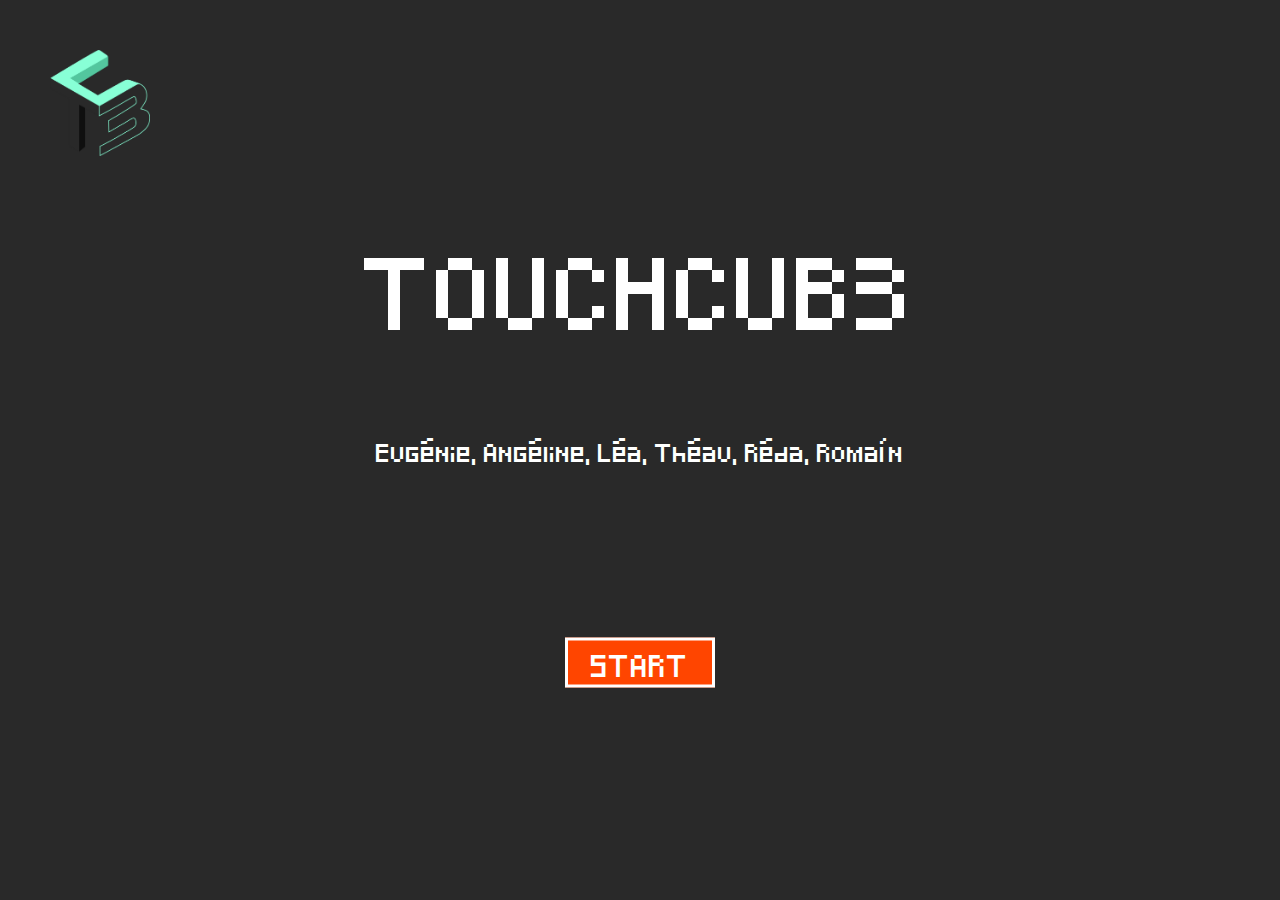
<file: index.html>
<!DOCTYPE html>
<html>

<head>
  <meta charset="utf-8">
  <link rel="stylesheet" href="css/reset.css">
  <link rel="stylesheet" href="css/style.css">
  <title>TouchCub3</title>

</head>

<body>

  <div class="logo">
    <img src="img/logo.png" alt="">
  </div>
  <div class="firstPage">
    <h1>TouchCub3</h1>
    <p>Eugénie, Angéline, Léa, Théau, Réda, Romaín</p>
    <button class="button" type="button" name="button">Start</button>
  </div>
  <div class="timeOver">
    <h1 class="scoreOver"></h1>
    <p>GAME OVER</p>
    <button class="restart" type="button" name="button">Restart</button>
  </div>
  <div class="canvas">
    <div class="titleContainer">
      <h1 class="title"></h1>
    </div>
    <div class="score">0</div>
    <div class="squareContainer">
      <div class="lineSquare">
        <div id="1" class="square"></div>
        <div id="2" class="square"></div>
        <div id="3" class="square"></div>
        <div id="4" class="square"></div>
        <div id="5" class="square"></div>
      </div>
      <div class="lineSquare">
        <div id="6" class="square"></div>
        <div id="7" class="square"></div>
        <div id="8" class="square"></div>
        <div id="9" class="square"></div>
        <div id="10" class="square"></div>
      </div>
    </div>
  </div>


  <script type="text/javascript">
    //déclaration de toutes les variables nécéssaires dans le code
    var scoreOver = document.querySelector(".scoreOver");
    var score = document.querySelector(".score");
    var restart = document.querySelector(".restart")
    var firstPage = document.querySelector(".firstPage");
    var button = document.querySelector(".button");
    var over = document.querySelector(".timeOver");
    var timer = document.querySelector(".timer");
    var title = document.querySelector(".title");
    var squareArray = document.querySelectorAll(".square");
    var rand;
    var colorRandom;
    var scored = 0;
    var tab = {
      1: '',
      2: '',
      3: '',
      4: '',
      5: '',
      6: '',
      7: '',
      8: '',
      9: '',
      10: ''
    };

    //gère le score
    function scores() {
      scored = scored + 1;
      score.innerHTML = scored;
    }

    function startGame() {
      generateColors();

      //empèche les doublons dans les 10 cases, chaque couleur du tableau est visible
      function random(colors) {
        var colorIndex = Math.floor(Math.random() * colors.length);
        var rand = colors[colorIndex];
        colors.splice(colorIndex, 1);
        return rand;
      }

      //génère les 10 cases avec des couleurs aléatoires
      function generateColors() {
        var colors = ['Yellow', 'Green', 'Beige', 'Ketchup', 'Salmon', 'Pink', 'Chocolate', 'DarkBlue', 'Mint', 'Purple'];
        for (var i = 0; i < squareArray.length; i++) {
          tab[i] = random(colors);
          squareArray[i].className = 'square ' + tab[i];
        }
      }
      //genere le titre avec une couleur aléatoire
      colorRandom = Math.floor(Math.random() * 9);
      rand = Math.floor(Math.random() * 9);
      title.innerHTML = tab[rand];
      title.style.color = tab[colorRandom];

    }

    //le jeu commence
    startGame();

    //gère l'évenement clic sur une case, qu'elle soit mauvaise ou non
    for (let b = 0; b < squareArray.length; b++) {
      squareArray[b].addEventListener('click', function() {
        for (var i = 0; i < squareArray.length; i++) {
          if (tab[rand] == squareArray[b].classList[1]) { //si clic = good alors on relance le jeu avec une nouvelle couleur et on accroit le score
            scores();
            startGame();
            i = squareArray.length;
          } else { //sinon on affiche l'overlay "Game Over";
            i = squareArray.length;
            over.style.display = "flex";
            scoreOver.innerHTML = "score: " + scored;
          }
        }
      });
    }

    //évènement clic sur le bouton start de la premiere page cache la première page
    button.addEventListener('click', function() {
      firstPage.style.display = "none";
    });

    //évènement clic sur le restart, cache l'overlay "Game Over", relance le jeu et le score
    restart.addEventListener('click', function() {
      over.style.display = "none";
      startGame();
      score.innerHTML = 0;
      scored = 0;
    });
  </script>


</body>

</html>
</file>
<file: css/style.css>
@font-face {
  src: url(../fonts/Pixeled.ttf);
  font-family: "Pixeled";
}

body {
  display: flex;
  height: 100vh;
  background-color: #292929;
}

.score {
  position: absolute;
  color: #fff;
  top: 50px;
  right: 50px;
  font-size: 40px;
  font-family: "Pixeled";
}

span {
  color: OrangeRed;
}

.scoreOver {
  color: #fff;
  font-size: 40px;
  top: 200px;
  position: absolute;
  margin: auto;
  width: 50%;
  left: 0;
  right: 0;
  text-align: center;
  font-family: "Pixeled";
}

.firstPage {
  z-index: 9999;
  width: 100%;
  height: 100%;
  background-color: #292929;
  position: absolute;
}

.firstPage h1 {
  position: absolute;
  width: 100%;
  font-size: 60px;
  color: #FFF;
  text-align: center;
  top: 30vh;
  transform: translateY(-30%);
  font-family: "Pixeled";
  text-transform: uppercase;
}

.firstPage p {
  position: absolute;
  width: 100%;
  color: #fff;
  font-size: 15px;
  text-align: center;
  top: 50vh;
  transform: translateY(-50%);
  font-family: "Pixeled";
}

.logo {
  width: 100px;
  height: 100px;
  position: absolute;
  z-index: 100019;
  top: 50px;
  left: 50px;
}

.logo img {
  width: 100%;
}

.button {
  width: 150px;
  height: 50px;
  background-color: OrangeRed;
  border: solid 3px #fff;
  border-radius: 0;
  color: #fff;
  font-size: 18px;
  line-height: 16px;
  text-transform: uppercase;
  font-family: "Pixeled";
  padding: 0;
  position: absolute;
  top: 75vh;
  transform: translateY(-75%);
  cursor: pointer;
  margin: auto;
  left: 0;
  right: 0;
  animation: blink-animation .4s steps(5, start) infinite;
}

@keyframes blink-animation {
  to {
    visibility: hidden;
  }
}

@-webkit-keyframes blink-animation {
  to {
    visibility: hidden;
  }
}

.timeOver {
  position: absolute;
  display: none;
  z-index: 9999;
  width: 100%;
  height: 100%;
  background-color: rgba(0, 0, 0, 0.8);
}

.timeOver p {
  color: #fff;
  font-size: 60px;
  margin: auto;
  font-family: "Pixeled"
}

.restart {
  width: 150px;
  height: 50px;
  background-color: OrangeRed;
  border: solid 3px #fff;
  border-radius: 0;
  color: #fff;
  font-size: 18px;
  line-height: 16px;
  text-transform: uppercase;
  font-family: "Pixeled";
  padding: 0;
  position: absolute;
  top: 75vh;
  transform: translateY(-75%);
  cursor: pointer;
  margin: auto;
  left: 0;
  right: 0;
  animation: blink-animation 1s steps(5, start) infinite;
  -webkit-animation: blink-animation 1s steps(5, start) infinite;
}

.canvas {
  margin: auto;
  height: 600px;
  width: 800px;
  background-color: #292929;
}

.squareContainer {
  margin-top: 80px;
  width: 100%;
  height: auto;
  padding-top: 20px;
  padding-bottom: 20px;
}

.lineSquare {
  display: flex;
  justify-content: space-around;
  width: 85%;
  margin: 30px auto;
}

.square {
  background-color: red;
  width: 108px;
  height: 108px;
  cursor: pointer;
}

.titleContainer {
  width: 100%;
  height: auto;
  margin-top: 40px;
  margin-bottom: 50px;
}

.title {
  text-align: center;
  color: #fff;
  font-size: 50px;
  font-family: "Pixeled";
  text-transform: uppercase;
  text-shadow: #FFF 1px 1px, #FFF -1px 1px, #FFF -1px -1px, #FFF 1px -1px;
}

.Yellow {
  background-color: yellow;
}

.Green {
  background-color: SeaGreen;
}

.Beige {
  background-color: BlanchedAlmond;
}

.Ketchup {
  background-color: red;
}

.Salmon {
  background-color: Salmon;
}

.Pink {
  background-color: DeepPink;
}

.Chocolate {
  background-color: Sienna;
}

.DarkBlue {
  background-color: navy;
}

.Mint {
  background-color: Aquamarine;
}

.Purple {
  background-color: purple;
}
</file>
